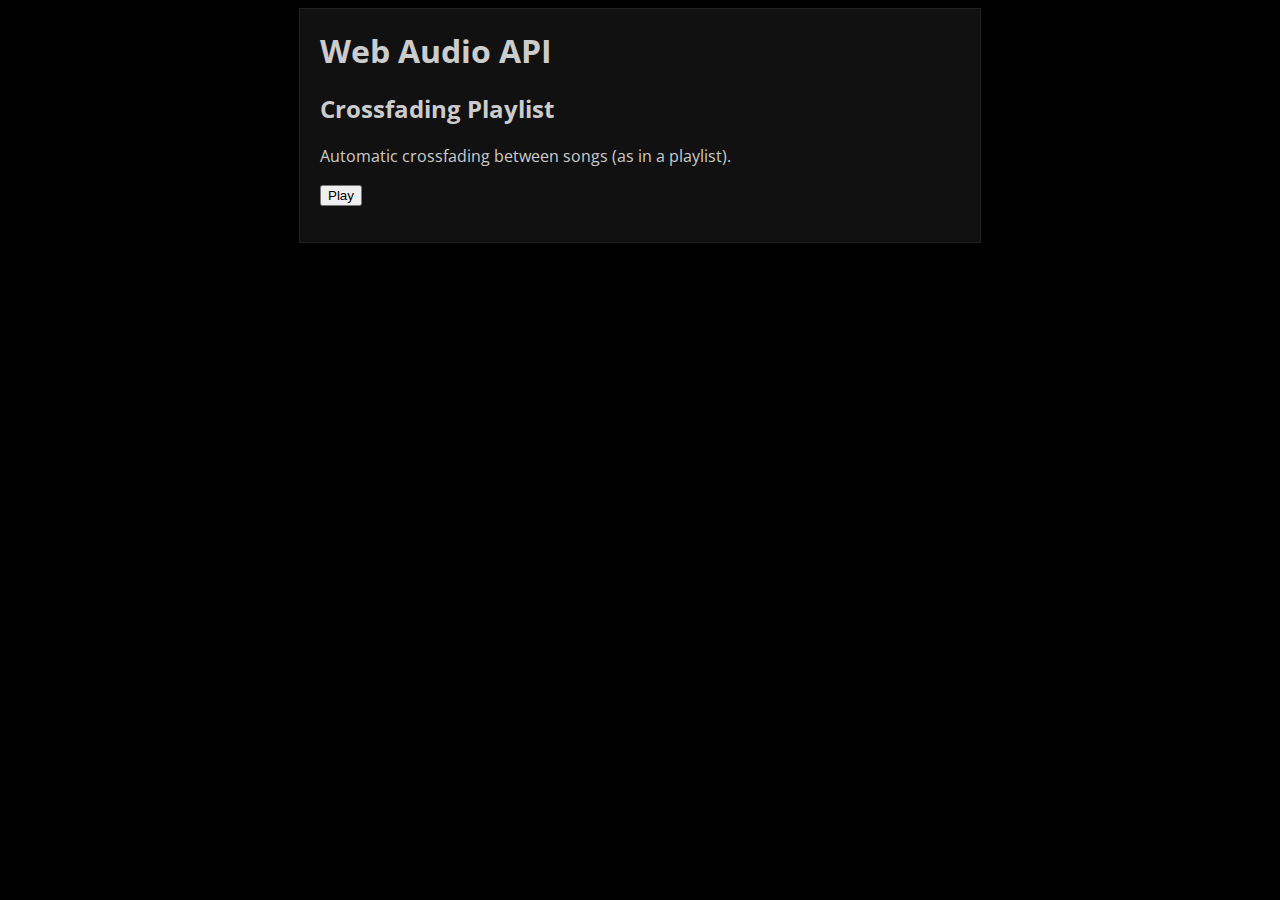
<file: Chapter-2/Crossfading/index.html>
<!doctype html>
<head>
  <link href='http://fonts.googleapis.com/css?family=Open+Sans:400,600' rel='stylesheet' type='text/css'>
  <title>Crossfading Playlist | Web Audio API</title>
  <link rel="stylesheet" href="./style.css" type="text/css" media="screen" /></head>
<body>
  <div id="container">
    <div id="nav"></div>
    <div id="header">
      <h1>Web Audio API</h1></div>
    <div id="wrapper">
      <div id="content">
        <div class="post">
          <h2>Crossfading Playlist</h2>
          <p>
            <p>Automatic crossfading between songs (as in a playlist).</p>
          </p>
          <p>
            <p>
              <input type="button" onclick="sample.play();" value="Play"></p>
            <script src="./shared.js"></script>
            <script src="./crossfade-playlist-sample.js"></script>
            <script>var sample = new CrossfadePlaylistSample();</script></p>
        </div>
      </div>
    </div>
</body>
</html>
</file>
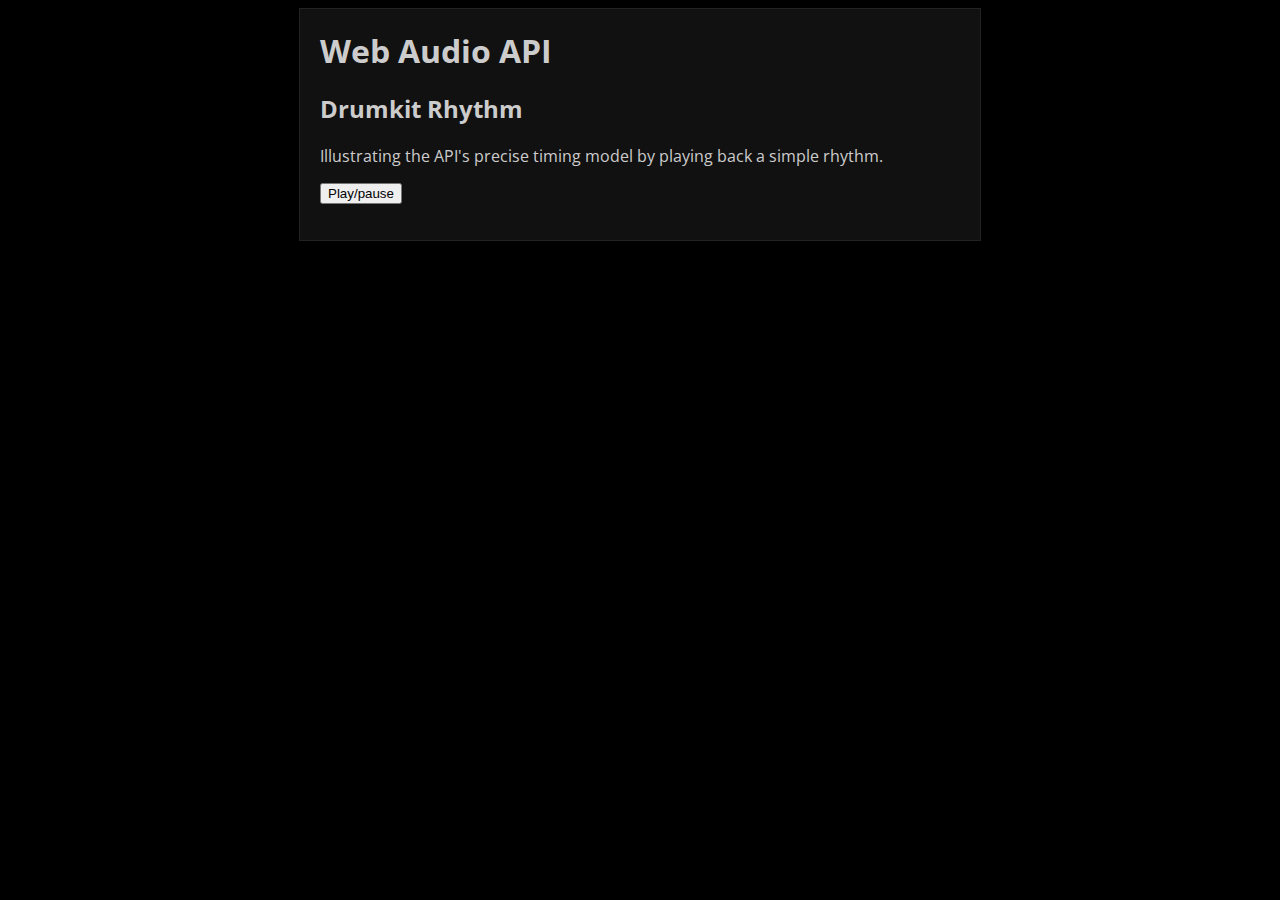
<file: Chapter-2/Rhythm/index.html>
<!doctype html>
<head>
  <link href='http://fonts.googleapis.com/css?family=Open+Sans:400,600' rel='stylesheet' type='text/css'>
  <title>Drumkit Rhythm | Web Audio API</title>
  <link rel="stylesheet" href="./style.css" type="text/css" media="screen" /></head>
<body>
  <div id="container">
    <div id="nav"></div>
    <div id="header">
      <h1>Web Audio API</h1></div>
    <div id="wrapper">
      <div id="content">
        <div class="post">
          <h2>Drumkit Rhythm</h2>
          <p>
            <p>Illustrating the API's precise timing model by playing back a simple rhythm.</p>
          </p>
          <p>
            <p>
              <button style="display: block">Play/pause</button></p>
            <script src="./shared.js"></script>
            <script src="./rhythm-sample.js"></script>
            <script>var sample = new RhythmSample();
              document.querySelector('button').addEventListener('click',
              function() {
                sample.play();
              });</script>
          </p>
        </div>
      </div>
    </div>
</body>
</html>
</file>
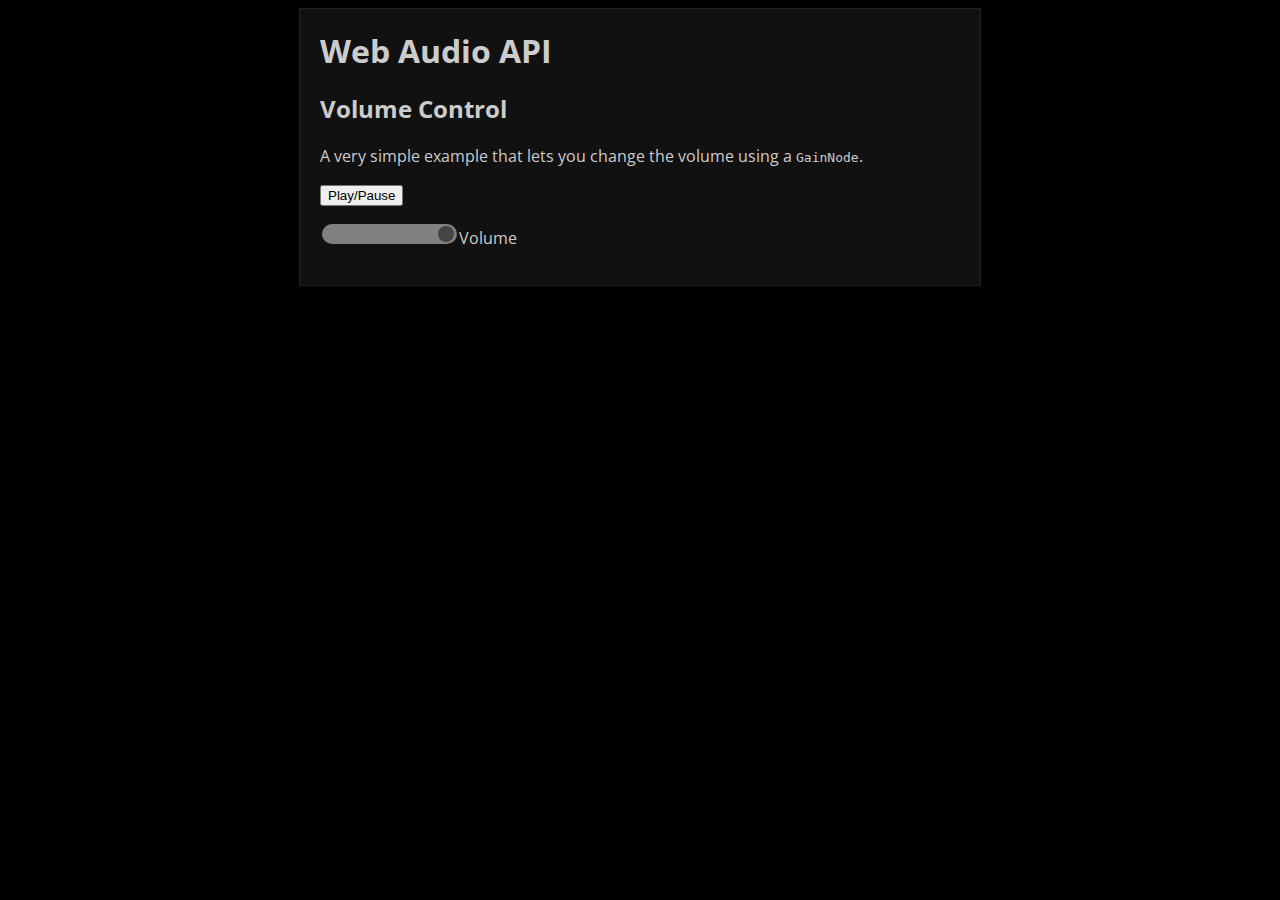
<file: Chapter-2/Volume/index.html>
<!doctype html>
<head>
  <link href='http://fonts.googleapis.com/css?family=Open+Sans:400,600' rel='stylesheet' type='text/css'>
  <title>Volume Control | Web Audio API</title>
  <link rel="stylesheet" href="./style.css" type="text/css" media="screen" /></head>
<body>
  <div id="container">
    <div id="nav"></div>
    <div id="header">
      <h1>Web Audio API</h1></div>
    <div id="wrapper">
      <div id="content">
        <div class="post">
          <h2>Volume Control</h2>
          <p>
            <p>A very simple example that lets you change the volume using a
              <code>GainNode</code>.</p></p>
          <p>
            <p>
              <input type="button" onclick="sample.toggle();" value="Play/Pause"></p>
            <p>
              <input type="range" min="0" max="100" value="100" onchange="sample.changeVolume(this);">Volume</p>
            <script src="./shared.js"></script>
            <script src="./volume-sample.js"></script>
            <script>var sample = new VolumeSample();</script></p>
        </div>
      </div>
    </div>
</body>
</html>
</file>
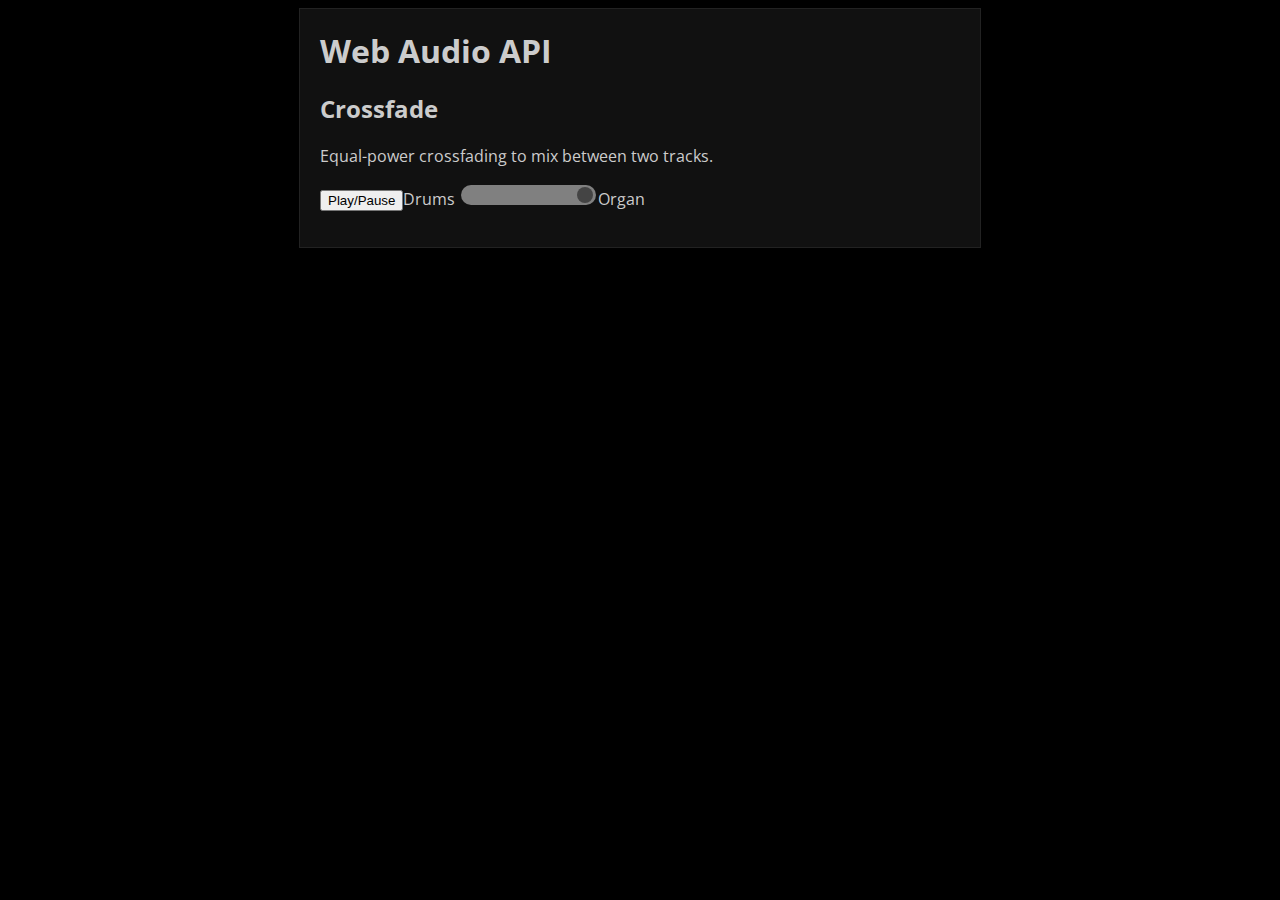
<file: Chapter-3/Crossfade-2/index.html>
<!doctype html>
<head>
  <link href='http://fonts.googleapis.com/css?family=Open+Sans:400,600' rel='stylesheet' type='text/css'>
  <title>Crossfade | Web Audio API</title>
  <link rel="stylesheet" href="./style.css" type="text/css" media="screen" /></head>
<body>
  <div id="container">
    <div id="nav"></div>
    <div id="header">
      <h1>Web Audio API</h1></div>
    <div id="wrapper">
      <div id="content">
        <div class="post">
          <h2>Crossfade</h2>
          <p>
            <p>Equal-power crossfading to mix between two tracks.</p>
          </p>
          <p>
            <p>
              <input type="button" onclick="sample.toggle();" value="Play/Pause">Drums
              <input type="range" min="0" max="100" value="100" onchange="sample.crossfade(this);">Organ</p>
            <script src="./shared.js"></script>
            <script src="./crossfade-sample.js"></script>
            <script>var sample = new CrossfadeSample();</script></p>
        </div>
      </div>
    </div>
</body>

</html>
</file>
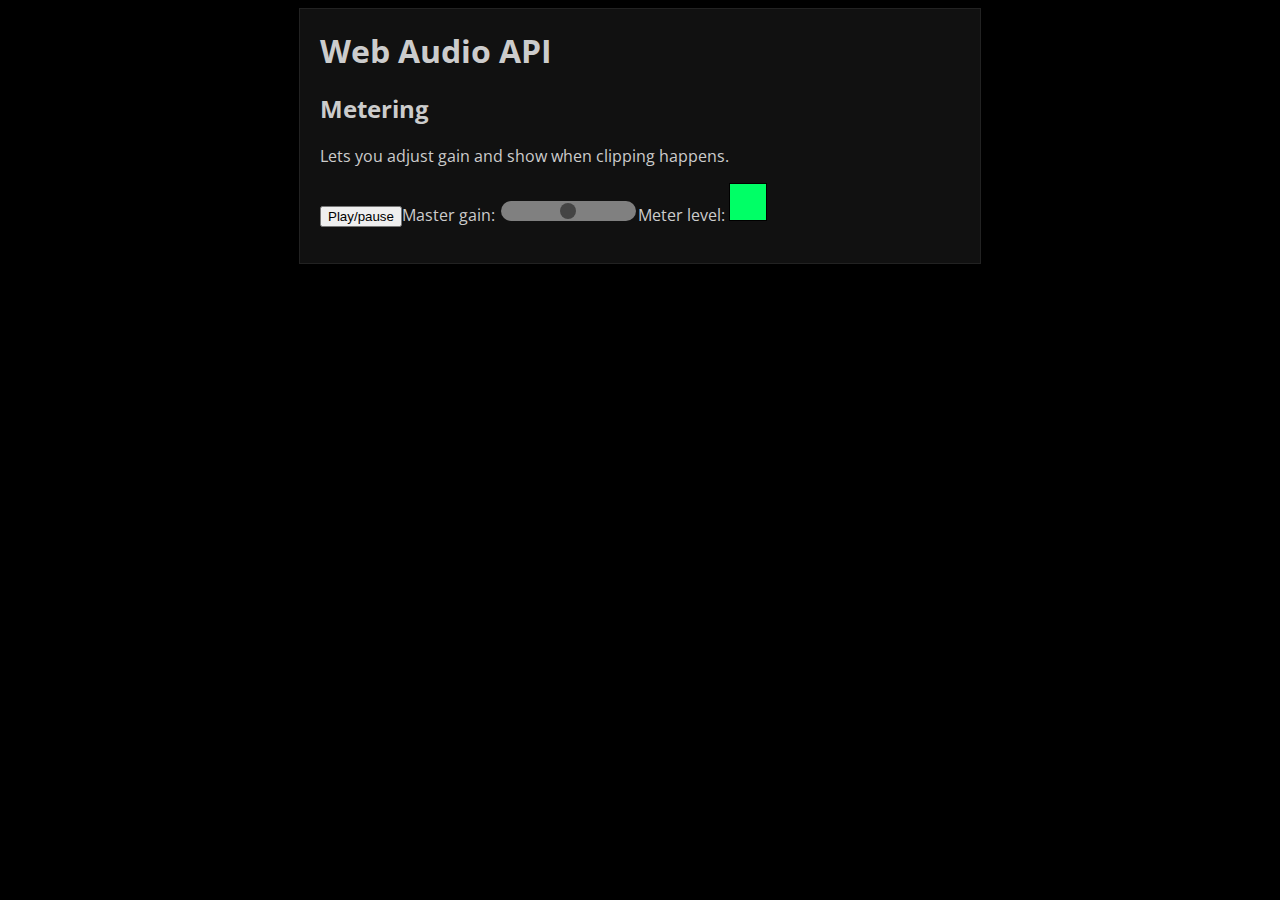
<file: Chapter-3/Metering/index.html>
<!doctype html>
<head>
  <link href='http://fonts.googleapis.com/css?family=Open+Sans:400,600' rel='stylesheet' type='text/css'>
  <title>Metering | Web Audio API</title>
  <link rel="stylesheet" href="./style.css" type="text/css" media="screen" /></head>
<body>
  <div id="container">
    <div id="nav"></div>
    <div id="header">
      <h1>Web Audio API</h1></div>
    <div id="wrapper">
      <div id="content">
        <div class="post">
          <h2>Metering</h2>
          <p>
            <p>Lets you adjust gain and show when clipping happens.</p>
          </p>
          <p>
            <p>
              <style>#meter {width: 36px; height: 36px; display: inline-block; border: 1px solid black;} .clip {background: #FF6600;} .noclip {background: #00FF66;}</style></p>
            <p>
              <button click="sample.playPause()">Play/pause</button>Master gain:
              <input type="range" min="0" step="0.1" max="10" onchange="sample.gainRangeChanged(this)">Meter level:
              <span id="meter"></span></p>
            <script src="./shared.js"></script>
            <script src="./metering-sample.js"></script>
            <script>sample = new MeteringSample(document.querySelector('#meter'));

              document.querySelector('button').addEventListener('click',
              function() {
                sample.playPause();
              });</script>
          </p>
        </div>
      </div>
    </div>
</body>

</html>
</file>
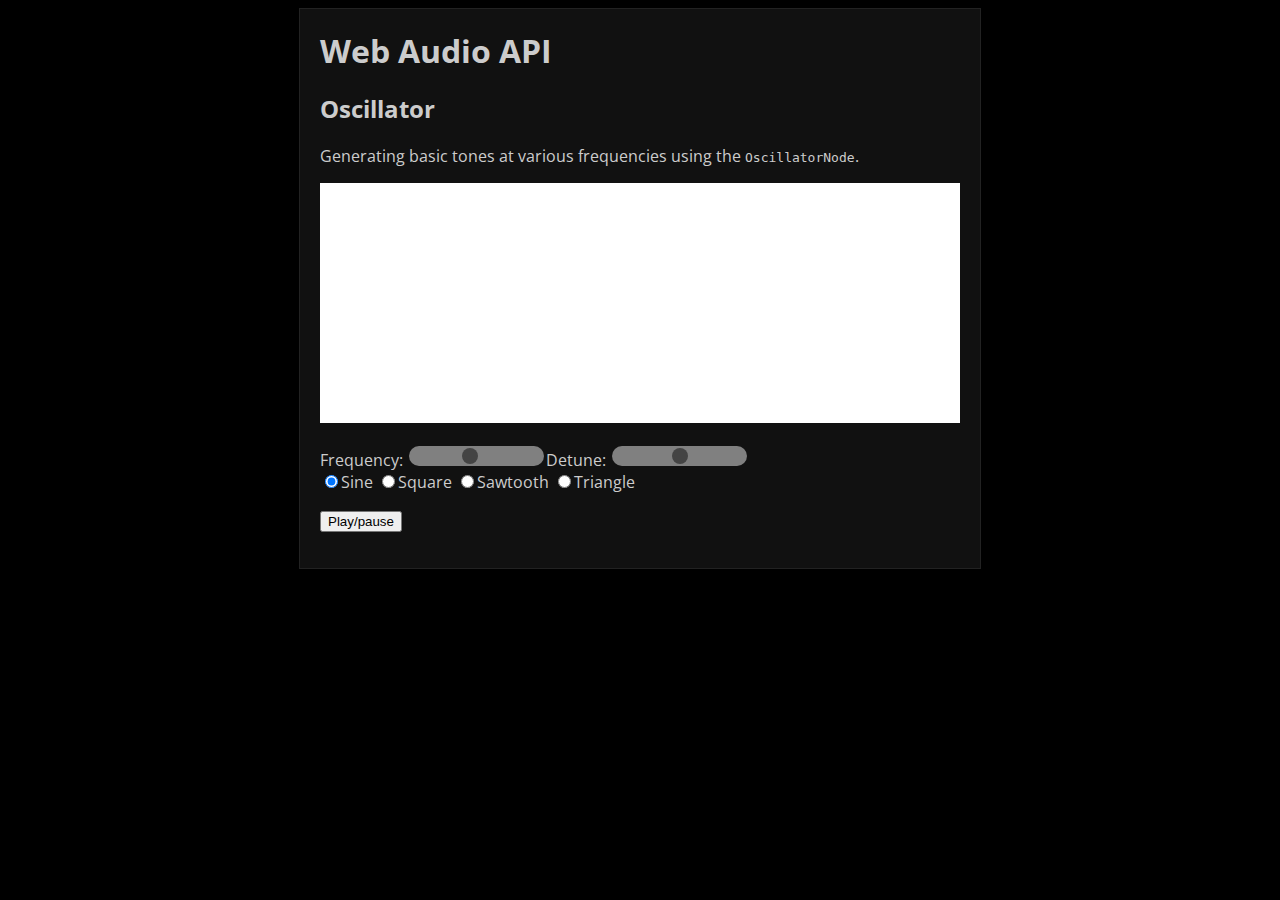
<file: Chapter-4/Oscillator/index.html>
<!doctype html>
<head>
  <link href='http://fonts.googleapis.com/css?family=Open+Sans:400,600' rel='stylesheet' type='text/css'>
  <title>Oscillator | Web Audio API</title>
  <link rel="stylesheet" href="./style.css" type="text/css" media="screen" /></head>
<body>
  <div id="container">
    <div id="nav"></div>
    <div id="header">
      <h1>Web Audio API</h1></div>
    <div id="wrapper">
      <div id="content">
        <div class="post">
          <h2>Oscillator</h2>
          <p>
            <p>Generating basic tones at various frequencies using the
              <code>OscillatorNode</code>.</p></p>
          <p>
            <!-- Change between different Oscillator types. Also have a dragger thing for frequency and detune, and visualize the result. -->
            <p>
              <canvas style="background: white;" width="640" height="240"></canvas>
            </p>
            <div>Frequency:
              <input id="frequency" type="range" min="0" max="1000" step="1" value="440" onchange="sample.changeFrequency(this.value);">Detune:
              <input id="detune" type="range" min="-100" max="100" step="5" value="0" onchange="sample.changeDetune(this.value);"></div>
            <div>
              <input type="radio" name="ir" value="0" class="effect" checked onclick="sample.changeType(0)">Sine</input>
              <input type="radio" name="ir" value="1" class="effect" onclick="sample.changeType(1)">Square</input>
              <input type="radio" name="ir" value="2" class="effect" onclick="sample.changeType(2)">Sawtooth</input>
              <input type="radio" name="ir" value="3" class="effect" onclick="sample.changeType(3)">Triangle</input></div>
            <p>
              <button onclick="sample.toggle()">Play/pause</button></p>
            <script src="./shared.js"></script>
            <script src="./oscillator-sample.js"></script>
            <script>var sample = new OscillatorSample();</script></p>
        </div>
      </div>
    </div>
</body>

</html>
</file>
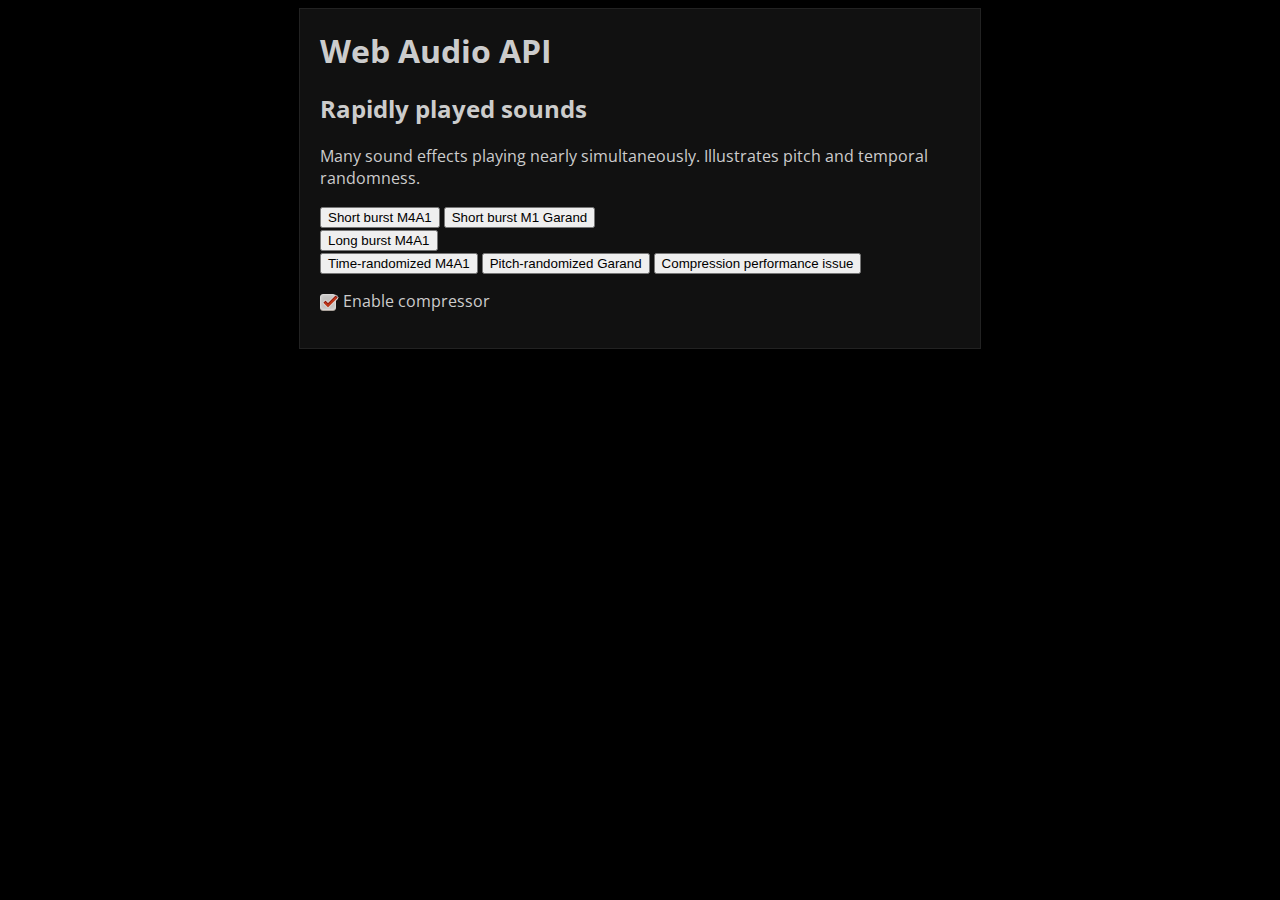
<file: Chapter-4/Rapidly/index.html>
<!doctype html>
<head>
  <link href='http://fonts.googleapis.com/css?family=Open+Sans:400,600' rel='stylesheet' type='text/css'>
  <title>Rapidly played sounds | Web Audio API</title>
  <link rel="stylesheet" href="./style.css" type="text/css" media="screen" /></head>
<body>
  <div id="container">
    <div id="nav"></div>
    <div id="header">
      <h1>Web Audio API</h1></div>
    <div id="wrapper">
      <div id="content">
        <div class="post">
          <h2>Rapidly played sounds</h2>
          <p>
            <p>Many sound effects playing nearly simultaneously. Illustrates pitch and temporal randomness.</p>
          </p>
          <p>
            <p>
              <button onclick="sample.shootRound(0, 3, 0.1);">Short burst M4A1</button>
              <button onclick="sample.shootRound(1, 3, 0.1);">Short burst M1 Garand</button>
              <br/>
              <button onclick="sample.shootRound(0, 10, 0.05);">Long burst M4A1</button>
              <br/>
              <button onclick="sample.shootRound(0, 10, 0.08, 0.03, 2);">Time-randomized M4A1</button>
              <button onclick="sample.shootRound(1, 10, 0.08, 0, 2);">Pitch-randomized Garand</button>
              <button onclick="sample.shootRound(1, 100, 0.002);">Compression performance issue</button></p>
            <p>
              <input type="checkbox" id="c1" checked="false" onchange="sample.toggleCompressor(this);">
              <label for="c1">
                <span></span>Enable compressor</label>
            </p>
            <script src="./shared.js"></script>
            <script src="./rapid-sounds-sample.js"></script>
            <script>sample = new RapidSoundsSample(context);</script></p>
        </div>
      </div>
    </div>
</body>

</html>
</file>
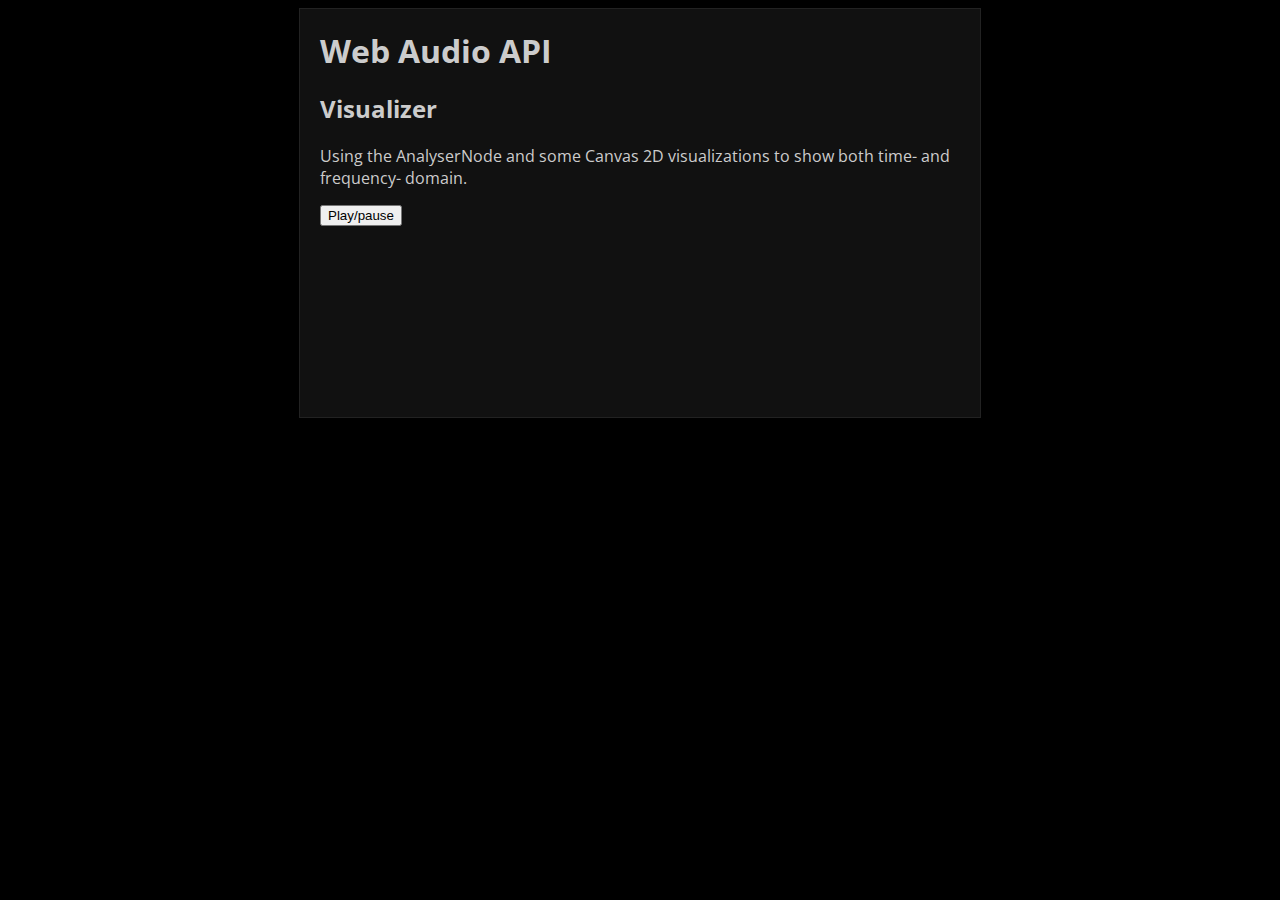
<file: Chapter-5/Visualizer/index.html>
<!DOCTYPE html>
<html>
 <head> 
  <link href="http://fonts.googleapis.com/css?family=Open+Sans:400,600" rel="stylesheet" type="text/css" /> 
  <title>Visualizer | Web Audio API</title> 
  <link rel="stylesheet" href="./style.css" type="text/css" media="screen" /> 
 </head> 
 <body> 
  <div id="container"> 
   <div id="nav"> 
   </div> 
   <div id="header"> 
    <h1>Web Audio API</h1> 
   </div> 
   <div id="wrapper"> 
    <div id="content"> 
     <div class="post"> 
      <h2>Visualizer</h2> 
      <p> </p>
      <p>Using the AnalyserNode and some Canvas 2D visualizations to show both time- and frequency- domain.</p> 
      <p></p> 
      <p> </p>
      <p><button style="display: block">Play/pause</button> 
       <canvas></canvas></p> 
      <script src="./shared.js"></script> 
      <script src="./visualizer-sample.js"></script> 
      <script>
      var sample = new VisualizerSample();
      document.querySelector('button').addEventListener('click', function() {
        sample.togglePlayback()
      });
      </script> 
      <p></p> 
     </div> 
    </div> 
   </div>   
  </div>
 </body>
</html>
</file>
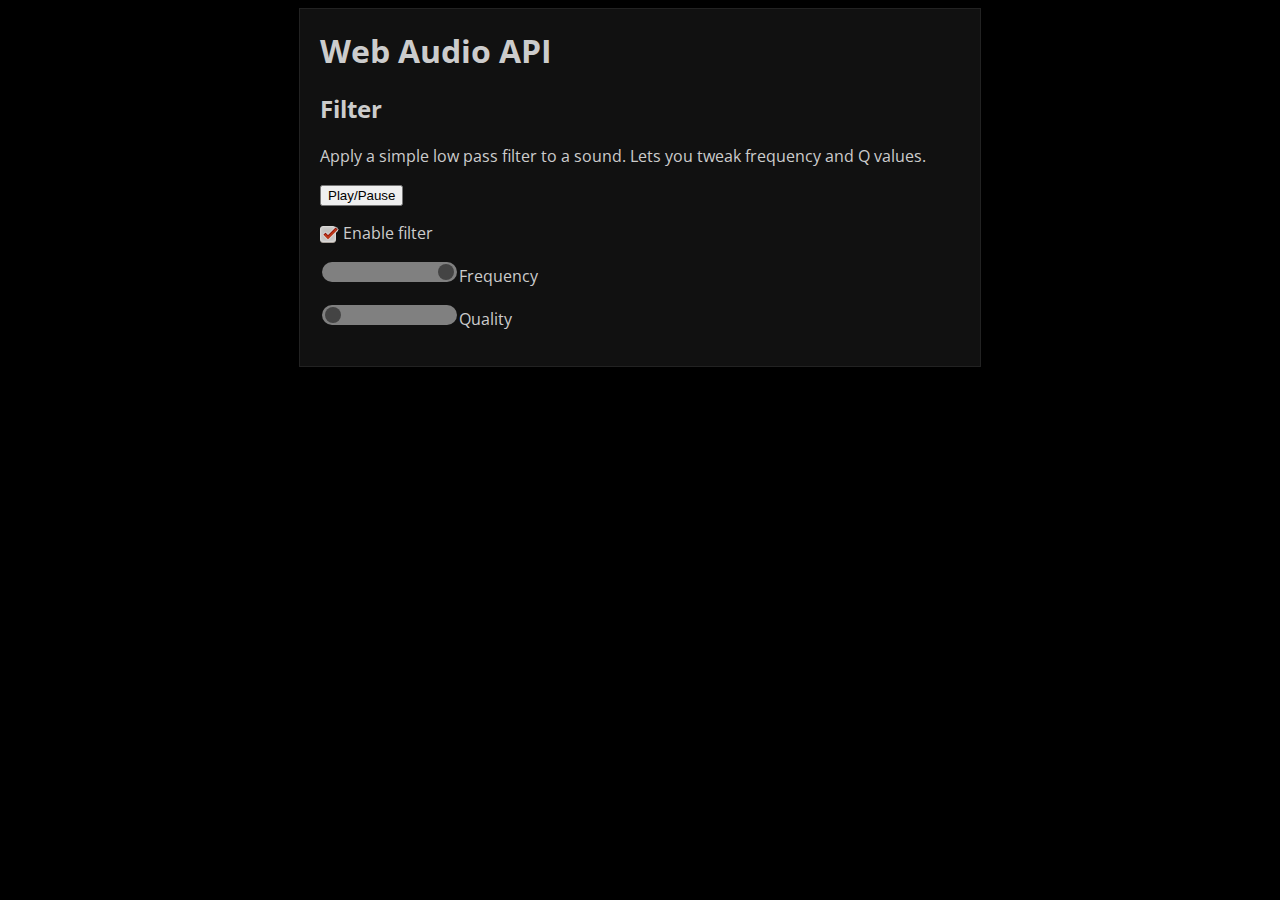
<file: Chapter-6/Filter/index.html>
<!doctype html>
<head>
  <link href='http://fonts.googleapis.com/css?family=Open+Sans:400,600' rel='stylesheet' type='text/css'>
  <title>Filter | Web Audio API</title>
  <link rel="stylesheet" href="./style.css" type="text/css" media="screen" /></head>
<body>
  <div id="container">
    <div id="nav"></div>
    <div id="header">
      <h1>Web Audio API</h1></div>
    <div id="wrapper">
      <div id="content">
        <div class="post">
          <h2>Filter</h2>
          <p>
            <p>Apply a simple low pass filter to a sound. Lets you tweak frequency and Q values.</p>
          </p>
          <p>
            <p>
              <input type="button" onclick="sample.toggle();" value="Play/Pause"></p>
            <p>
              <input type="checkbox" id="c1" checked="false" onchange="sample.toggleFilter(this);">
              <label for="c1">
                <span></span>Enable filter</label>
            </p>
            <p>
              <input type="range" min="0" max="1" step="0.01" value="1" onchange="sample.changeFrequency(this);">Frequency</p>
            <p>
              <input type="range" min="0" max="1" step="0.01" value="0" onchange="sample.changeQuality(this);">Quality</p>
            <script src="./shared.js"></script>
            <script src="./filter-sample.js"></script>
            <script>var sample = new FilterSample();</script></p>
        </div>
      </div>
    </div>
</body>

</html>
</file>
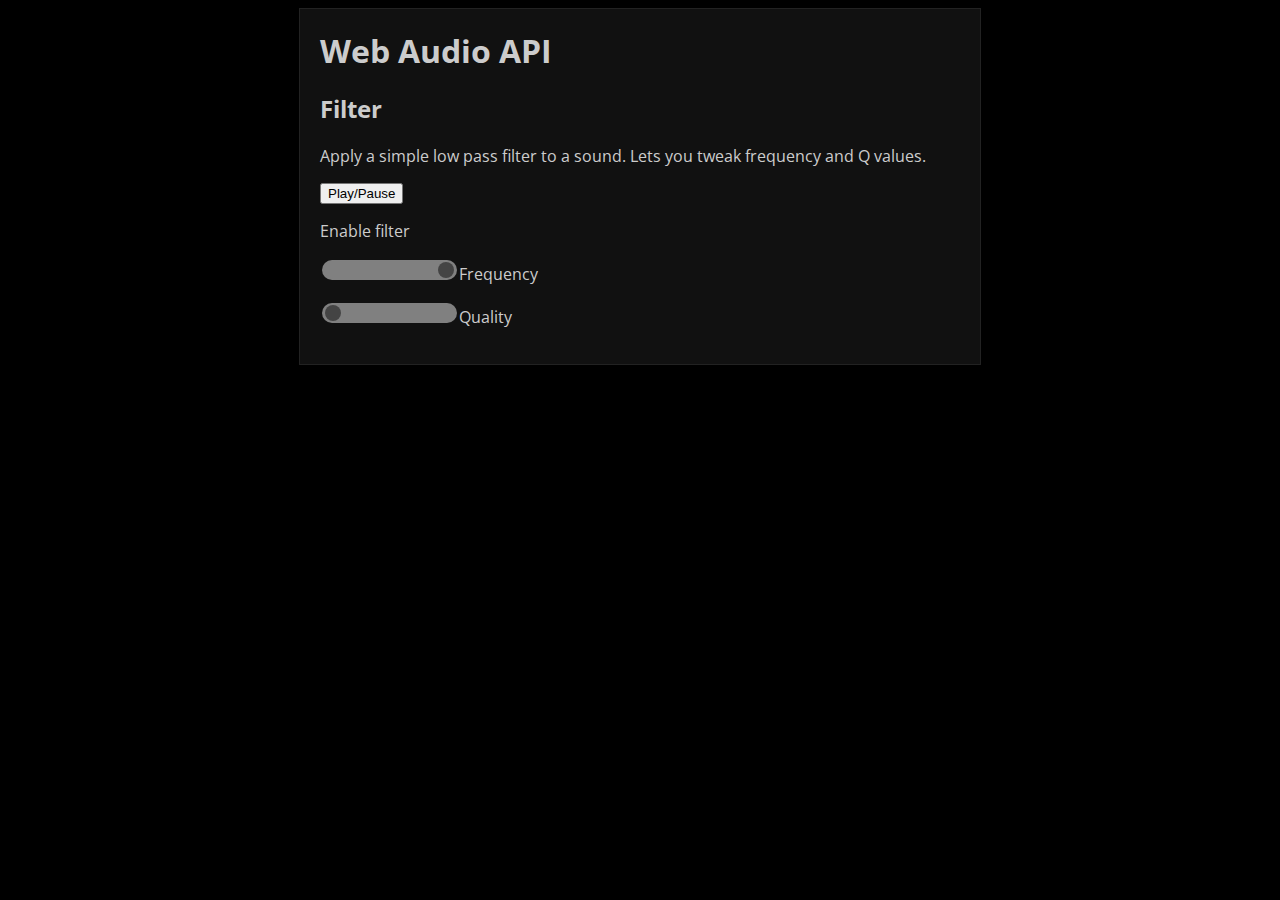
<file: Chapter-6/Frequency-Response/index.html>
<html>
  
  <head>
    <link href='http://fonts.googleapis.com/css?family=Open+Sans:400,600' rel='stylesheet' type='text/css'>
    <title>Filter | Web Audio API</title>
    <link rel="stylesheet" href="./style.css" type="text/css" media="screen"></head>
  
  <body>
    <div id="container">
      <div id="nav"></div>
      <div id="header">
        <h1>Web Audio API</h1></div>
      <div id="wrapper">
        <div id="content">
          <div class="post">
            <h2>Filter</h2>
            <p>Apply a simple low pass filter to a sound. Lets you tweak frequency and Q values.</p>
            <p>
              <input type="button" onclick="sample.toggle();" value="Play/Pause"></p>
            <p>
              <input type="checkbox" id="c1" checked="false" onchange="sample.toggleFilter(this);">
              <label for="c1">Enable filter</label></p>
            <p>
              <input type="range" min="0" max="1" step="0.01" value="1" onchange="sample.changeFrequency(this);">Frequency</p>
            <p>
              <input type="range" min="0" max="1" step="0.01" value="0" onchange="sample.changeQuality(this);">Quality</p>
            <script src="./shared.js" type="text/javascript"></script>
            <script src="./filter-sample.js" type="text/javascript"></script>
            <script type="text/javascript">var sample = new FilterSample();</script></div>
        </div>
      </div>
    </div>
  </body>

</html>
</file>
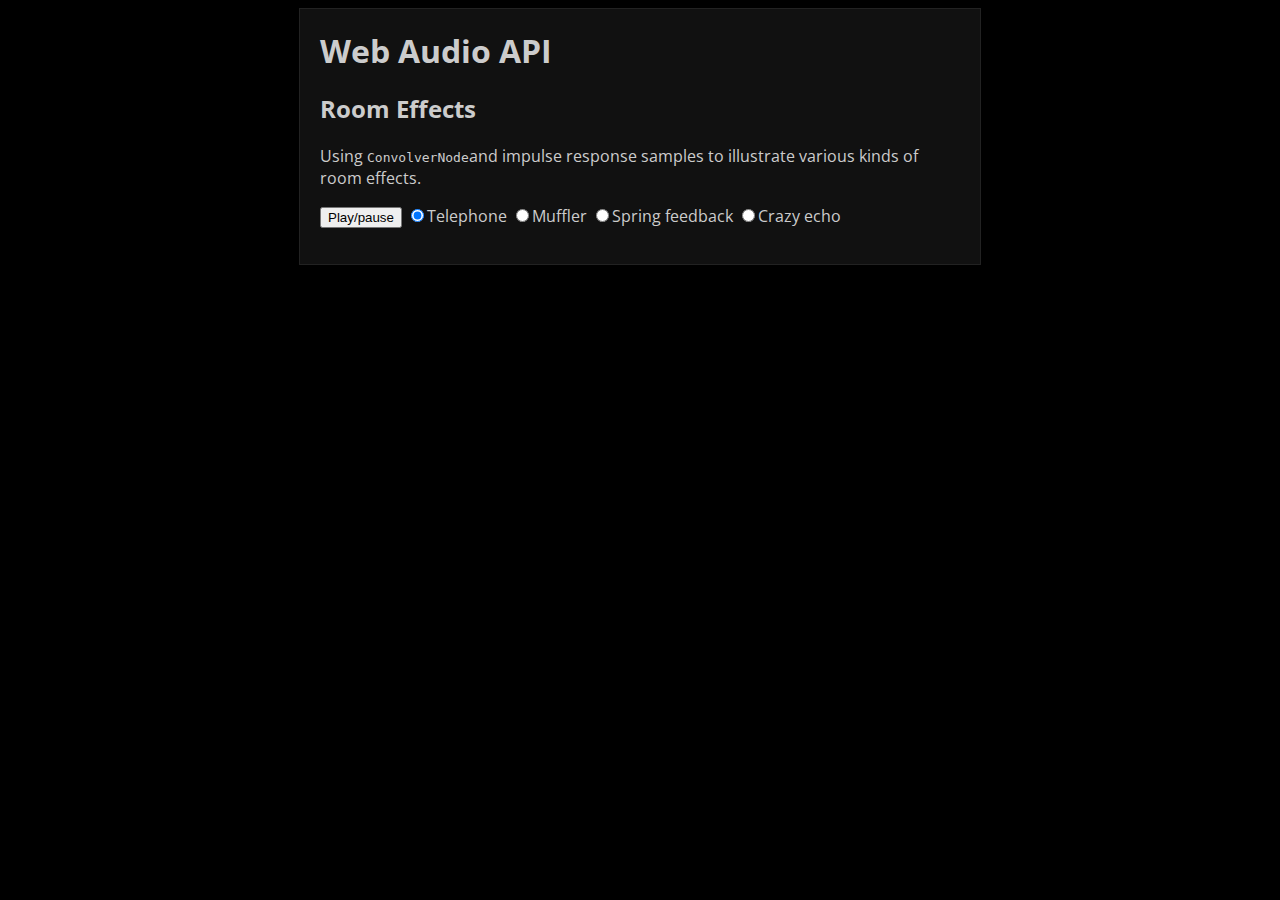
<file: Chapter-6/Room-Effects/index.html>
<!doctype html>
<head>
  <link href='http://fonts.googleapis.com/css?family=Open+Sans:400,600' rel='stylesheet' type='text/css'>
  <title>Room Effects | Web Audio API</title>
  <link rel="stylesheet" href="./style.css" type="text/css" media="screen" /></head>
<body>
  <div id="container">
    <div id="nav"></div>
    <div id="header">
      <h1>Web Audio API</h1></div>
    <div id="wrapper">
      <div id="content">
        <div class="post">
          <h2>Room Effects</h2>
          <p>
            <p>Using
              <code>ConvolverNode</code>and impulse response samples to illustrate various kinds of room effects.</p></p>
          <p>
            <p>
              <button onclick="sample.playPause();">Play/pause</button>
              <input type="radio" name="ir" value="0" class="effect" checked>Telephone</input>
              <input type="radio" name="ir" value="1" class="effect">Muffler</input>
              <input type="radio" name="ir" value="2" class="effect">Spring feedback</input>
              <input type="radio" name="ir" value="3" class="effect">Crazy echo</input></p>
            <script src="./shared.js"></script>
            <script src="./room-effects-sample.js"></script>
            <script>var sample = new RoomEffectsSample(document.querySelectorAll('input.effect'));</script></p>
        </div>
      </div>
    </div>
</body>

</html>
</file>
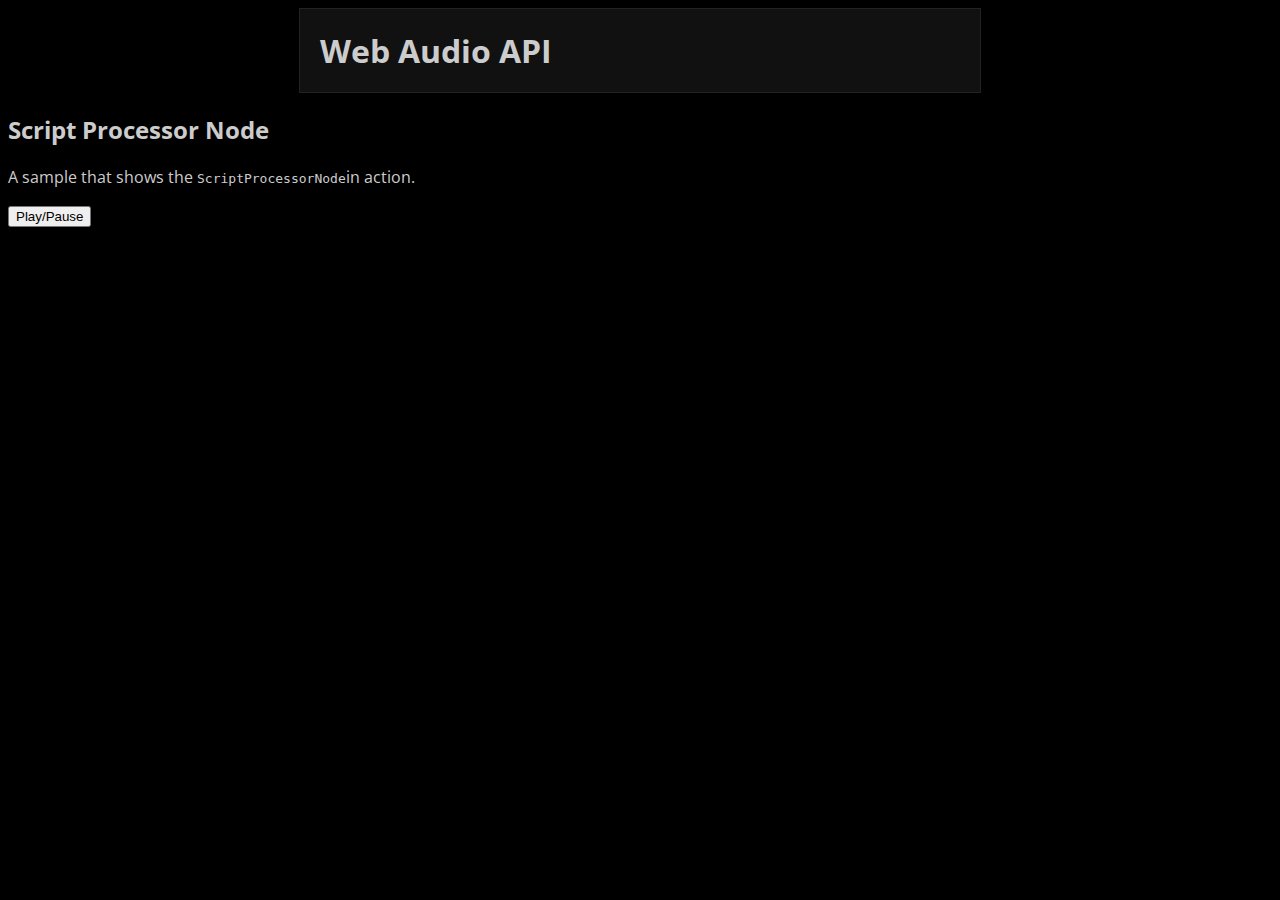
<file: Chapter-6/Script-Processor-Node/index.html>
<!doctype html>
<head>
  <link href='http://fonts.googleapis.com/css?family=Open+Sans:400,600' rel='stylesheet' type='text/css'>
  <title>Script Processor Node | Web Audio API</title>
  <link rel="stylesheet" href="./style.css" type="text/css" media="screen" /></head>
<body>
    <div id="nav"></div>
    <div id="header">
  <div id="container">
      <h1>Web Audio API</h1></div>
    <div id="wrapper">
      <div id="content">
        <div class="post">
          <h2>Script Processor Node</h2>
          <p>
            <p>A sample that shows the
              <code>ScriptProcessorNode</code>in action.</p></p>
          <p>
            <p>
              <button onclick="sample.toggle()">Play/Pause</button></p>
            <script src="./shared.js"></script>
            <script src="./script-processor-sample.js"></script>
            <script>var sample = new ScriptSample();</script></p>
        </div>
      </div>
    </div>
</body>

</html>
</file>
<file: Chapter-2/Crossfading/style.css>
body {
  background: black;
  font-family: 'Open Sans', sans-serif;
  color: #ccc;
}

#container {
  margin: 0 auto;
  width: 640px;
  background: #111;
  padding: 20px;
  border: 1px #222 solid;
}

#header h1 { margin: 0; }
#nav ul { margin: 0; }
#nav li {
  font-weight: bold;
  float: right;
  list-style: none;
  margin-left: 10px;
}

#header a, #nav a { color: rgb(28, 161, 202); text-decoration: none; }
#header a:hover, #nav a:hover { color: rgb(157, 204, 255); text-decoration: underline; }

article a { color: #FEFEF2; text-decoration: none; }
article a:hover { color: white; text-decoration: underline; }

a { color: #FEF0C9; text-decoration: none; }
a:hover { color: #FEF6E4; text-decoration: underline; }

article {
  font-weight: bold;
  margin: 20px;
  padding: 20px;
  text-align: center;
  cursor: pointer;
  color: black;
}

#content article:nth-child(6n+1) { background: #FA6B67; }
#content article:nth-child(6n+2) { background: #70CA5D; }
#content article:nth-child(6n+3) { background: #3CC9E4; }
#content article:nth-child(6n+4) { background: #EC945E; }
#content article:nth-child(6n+5) { background: #7189DE; }
#content article:nth-child(6n+6) { background: #E798DC; }


.sample .name {
  font-size: 22px;
  padding-bottom: 5px;
  color: #fee;
}

.sample .info {
  color: #B0F0F8;
}

input[type='range'] {
  -webkit-appearance: none;
  background-color: gray;
  height: 20px;
  border-radius: 15px;
  padding: 0 3px;
}

input[type='range']::-webkit-slider-thumb {
  vertical-align: middle;
  -webkit-appearance: none;
  background-color: #444;
  width: 16px;
  height: 16px;
  border-radius: 16px;
}

input[type="checkbox"] {
  display:none;
}
input[type="checkbox"] + label span {
  display:inline-block;
  width:19px;
  height:19px;
  margin:-1px 4px 0 0;
  vertical-align:middle;
  background:url(images/check_radio_sheet.png) left top no-repeat;
  cursor:pointer;
}
input[type="checkbox"]:checked + label span {
  background:url(images/check_radio_sheet.png) -19px top no-repeat;
}
</file>
<file: Chapter-2/Rhythm/style.css>
body {
  background: black;
  font-family: 'Open Sans', sans-serif;
  color: #ccc;
}

#container {
  margin: 0 auto;
  width: 640px;
  background: #111;
  padding: 20px;
  border: 1px #222 solid;
}

#header h1 { margin: 0; }
#nav ul { margin: 0; }
#nav li {
  font-weight: bold;
  float: right;
  list-style: none;
  margin-left: 10px;
}

#header a, #nav a { color: rgb(28, 161, 202); text-decoration: none; }
#header a:hover, #nav a:hover { color: rgb(157, 204, 255); text-decoration: underline; }

article a { color: #FEFEF2; text-decoration: none; }
article a:hover { color: white; text-decoration: underline; }

a { color: #FEF0C9; text-decoration: none; }
a:hover { color: #FEF6E4; text-decoration: underline; }

article {
  font-weight: bold;
  margin: 20px;
  padding: 20px;
  text-align: center;
  cursor: pointer;
  color: black;
}

#content article:nth-child(6n+1) { background: #FA6B67; }
#content article:nth-child(6n+2) { background: #70CA5D; }
#content article:nth-child(6n+3) { background: #3CC9E4; }
#content article:nth-child(6n+4) { background: #EC945E; }
#content article:nth-child(6n+5) { background: #7189DE; }
#content article:nth-child(6n+6) { background: #E798DC; }


.sample .name {
  font-size: 22px;
  padding-bottom: 5px;
  color: #fee;
}

.sample .info {
  color: #B0F0F8;
}

input[type='range'] {
  -webkit-appearance: none;
  background-color: gray;
  height: 20px;
  border-radius: 15px;
  padding: 0 3px;
}

input[type='range']::-webkit-slider-thumb {
  vertical-align: middle;
  -webkit-appearance: none;
  background-color: #444;
  width: 16px;
  height: 16px;
  border-radius: 16px;
}

input[type="checkbox"] {
  display:none;
}
input[type="checkbox"] + label span {
  display:inline-block;
  width:19px;
  height:19px;
  margin:-1px 4px 0 0;
  vertical-align:middle;
  background:url(images/check_radio_sheet.png) left top no-repeat;
  cursor:pointer;
}
input[type="checkbox"]:checked + label span {
  background:url(images/check_radio_sheet.png) -19px top no-repeat;
}
</file>
<file: Chapter-2/Volume/style.css>
body {
  background: black;
  font-family: 'Open Sans', sans-serif;
  color: #ccc;
}

#container {
  margin: 0 auto;
  width: 640px;
  background: #111;
  padding: 20px;
  border: 1px #222 solid;
}

#header h1 { margin: 0; }
#nav ul { margin: 0; }
#nav li {
  font-weight: bold;
  float: right;
  list-style: none;
  margin-left: 10px;
}

#header a, #nav a { color: rgb(28, 161, 202); text-decoration: none; }
#header a:hover, #nav a:hover { color: rgb(157, 204, 255); text-decoration: underline; }

article a { color: #FEFEF2; text-decoration: none; }
article a:hover { color: white; text-decoration: underline; }

a { color: #FEF0C9; text-decoration: none; }
a:hover { color: #FEF6E4; text-decoration: underline; }

article {
  font-weight: bold;
  margin: 20px;
  padding: 20px;
  text-align: center;
  cursor: pointer;
  color: black;
}

#content article:nth-child(6n+1) { background: #FA6B67; }
#content article:nth-child(6n+2) { background: #70CA5D; }
#content article:nth-child(6n+3) { background: #3CC9E4; }
#content article:nth-child(6n+4) { background: #EC945E; }
#content article:nth-child(6n+5) { background: #7189DE; }
#content article:nth-child(6n+6) { background: #E798DC; }


.sample .name {
  font-size: 22px;
  padding-bottom: 5px;
  color: #fee;
}

.sample .info {
  color: #B0F0F8;
}

input[type='range'] {
  -webkit-appearance: none;
  background-color: gray;
  height: 20px;
  border-radius: 15px;
  padding: 0 3px;
}

input[type='range']::-webkit-slider-thumb {
  vertical-align: middle;
  -webkit-appearance: none;
  background-color: #444;
  width: 16px;
  height: 16px;
  border-radius: 16px;
}

input[type="checkbox"] {
  display:none;
}
input[type="checkbox"] + label span {
  display:inline-block;
  width:19px;
  height:19px;
  margin:-1px 4px 0 0;
  vertical-align:middle;
  background:url(images/check_radio_sheet.png) left top no-repeat;
  cursor:pointer;
}
input[type="checkbox"]:checked + label span {
  background:url(images/check_radio_sheet.png) -19px top no-repeat;
}
</file>
<file: Chapter-3/Crossfade-2/style.css>
body {
  background: black;
  font-family: 'Open Sans', sans-serif;
  color: #ccc;
}

#container {
  margin: 0 auto;
  width: 640px;
  background: #111;
  padding: 20px;
  border: 1px #222 solid;
}

#header h1 { margin: 0; }
#nav ul { margin: 0; }
#nav li {
  font-weight: bold;
  float: right;
  list-style: none;
  margin-left: 10px;
}

#header a, #nav a { color: rgb(28, 161, 202); text-decoration: none; }
#header a:hover, #nav a:hover { color: rgb(157, 204, 255); text-decoration: underline; }

article a { color: #FEFEF2; text-decoration: none; }
article a:hover { color: white; text-decoration: underline; }

a { color: #FEF0C9; text-decoration: none; }
a:hover { color: #FEF6E4; text-decoration: underline; }

article {
  font-weight: bold;
  margin: 20px;
  padding: 20px;
  text-align: center;
  cursor: pointer;
  color: black;
}

#content article:nth-child(6n+1) { background: #FA6B67; }
#content article:nth-child(6n+2) { background: #70CA5D; }
#content article:nth-child(6n+3) { background: #3CC9E4; }
#content article:nth-child(6n+4) { background: #EC945E; }
#content article:nth-child(6n+5) { background: #7189DE; }
#content article:nth-child(6n+6) { background: #E798DC; }


.sample .name {
  font-size: 22px;
  padding-bottom: 5px;
  color: #fee;
}

.sample .info {
  color: #B0F0F8;
}

input[type='range'] {
  -webkit-appearance: none;
  background-color: gray;
  height: 20px;
  border-radius: 15px;
  padding: 0 3px;
}

input[type='range']::-webkit-slider-thumb {
  vertical-align: middle;
  -webkit-appearance: none;
  background-color: #444;
  width: 16px;
  height: 16px;
  border-radius: 16px;
}

input[type="checkbox"] {
  display:none;
}
input[type="checkbox"] + label span {
  display:inline-block;
  width:19px;
  height:19px;
  margin:-1px 4px 0 0;
  vertical-align:middle;
  background:url(images/check_radio_sheet.png) left top no-repeat;
  cursor:pointer;
}
input[type="checkbox"]:checked + label span {
  background:url(images/check_radio_sheet.png) -19px top no-repeat;
}
</file>
<file: Chapter-3/Metering/style.css>
body {
  background: black;
  font-family: 'Open Sans', sans-serif;
  color: #ccc;
}

#container {
  margin: 0 auto;
  width: 640px;
  background: #111;
  padding: 20px;
  border: 1px #222 solid;
}

#header h1 { margin: 0; }
#nav ul { margin: 0; }
#nav li {
  font-weight: bold;
  float: right;
  list-style: none;
  margin-left: 10px;
}

#header a, #nav a { color: rgb(28, 161, 202); text-decoration: none; }
#header a:hover, #nav a:hover { color: rgb(157, 204, 255); text-decoration: underline; }

article a { color: #FEFEF2; text-decoration: none; }
article a:hover { color: white; text-decoration: underline; }

a { color: #FEF0C9; text-decoration: none; }
a:hover { color: #FEF6E4; text-decoration: underline; }

article {
  font-weight: bold;
  margin: 20px;
  padding: 20px;
  text-align: center;
  cursor: pointer;
  color: black;
}

#content article:nth-child(6n+1) { background: #FA6B67; }
#content article:nth-child(6n+2) { background: #70CA5D; }
#content article:nth-child(6n+3) { background: #3CC9E4; }
#content article:nth-child(6n+4) { background: #EC945E; }
#content article:nth-child(6n+5) { background: #7189DE; }
#content article:nth-child(6n+6) { background: #E798DC; }


.sample .name {
  font-size: 22px;
  padding-bottom: 5px;
  color: #fee;
}

.sample .info {
  color: #B0F0F8;
}

input[type='range'] {
  -webkit-appearance: none;
  background-color: gray;
  height: 20px;
  border-radius: 15px;
  padding: 0 3px;
}

input[type='range']::-webkit-slider-thumb {
  vertical-align: middle;
  -webkit-appearance: none;
  background-color: #444;
  width: 16px;
  height: 16px;
  border-radius: 16px;
}

input[type="checkbox"] {
  display:none;
}
input[type="checkbox"] + label span {
  display:inline-block;
  width:19px;
  height:19px;
  margin:-1px 4px 0 0;
  vertical-align:middle;
  background:url(images/check_radio_sheet.png) left top no-repeat;
  cursor:pointer;
}
input[type="checkbox"]:checked + label span {
  background:url(images/check_radio_sheet.png) -19px top no-repeat;
}
</file>
<file: Chapter-4/Oscillator/style.css>
body {
  background: black;
  font-family: 'Open Sans', sans-serif;
  color: #ccc;
}

#container {
  margin: 0 auto;
  width: 640px;
  background: #111;
  padding: 20px;
  border: 1px #222 solid;
}

#header h1 { margin: 0; }
#nav ul { margin: 0; }
#nav li {
  font-weight: bold;
  float: right;
  list-style: none;
  margin-left: 10px;
}

#header a, #nav a { color: rgb(28, 161, 202); text-decoration: none; }
#header a:hover, #nav a:hover { color: rgb(157, 204, 255); text-decoration: underline; }

article a { color: #FEFEF2; text-decoration: none; }
article a:hover { color: white; text-decoration: underline; }

a { color: #FEF0C9; text-decoration: none; }
a:hover { color: #FEF6E4; text-decoration: underline; }

article {
  font-weight: bold;
  margin: 20px;
  padding: 20px;
  text-align: center;
  cursor: pointer;
  color: black;
}

#content article:nth-child(6n+1) { background: #FA6B67; }
#content article:nth-child(6n+2) { background: #70CA5D; }
#content article:nth-child(6n+3) { background: #3CC9E4; }
#content article:nth-child(6n+4) { background: #EC945E; }
#content article:nth-child(6n+5) { background: #7189DE; }
#content article:nth-child(6n+6) { background: #E798DC; }


.sample .name {
  font-size: 22px;
  padding-bottom: 5px;
  color: #fee;
}

.sample .info {
  color: #B0F0F8;
}

input[type='range'] {
  -webkit-appearance: none;
  background-color: gray;
  height: 20px;
  border-radius: 15px;
  padding: 0 3px;
}

input[type='range']::-webkit-slider-thumb {
  vertical-align: middle;
  -webkit-appearance: none;
  background-color: #444;
  width: 16px;
  height: 16px;
  border-radius: 16px;
}

input[type="checkbox"] {
  display:none;
}
input[type="checkbox"] + label span {
  display:inline-block;
  width:19px;
  height:19px;
  margin:-1px 4px 0 0;
  vertical-align:middle;
  background:url(images/check_radio_sheet.png) left top no-repeat;
  cursor:pointer;
}
input[type="checkbox"]:checked + label span {
  background:url(images/check_radio_sheet.png) -19px top no-repeat;
}
</file>
<file: Chapter-4/Rapidly/style.css>
body {
  background: black;
  font-family: 'Open Sans', sans-serif;
  color: #ccc;
}

#container {
  margin: 0 auto;
  width: 640px;
  background: #111;
  padding: 20px;
  border: 1px #222 solid;
}

#header h1 { margin: 0; }
#nav ul { margin: 0; }
#nav li {
  font-weight: bold;
  float: right;
  list-style: none;
  margin-left: 10px;
}

#header a, #nav a { color: rgb(28, 161, 202); text-decoration: none; }
#header a:hover, #nav a:hover { color: rgb(157, 204, 255); text-decoration: underline; }

article a { color: #FEFEF2; text-decoration: none; }
article a:hover { color: white; text-decoration: underline; }

a { color: #FEF0C9; text-decoration: none; }
a:hover { color: #FEF6E4; text-decoration: underline; }

article {
  font-weight: bold;
  margin: 20px;
  padding: 20px;
  text-align: center;
  cursor: pointer;
  color: black;
}

#content article:nth-child(6n+1) { background: #FA6B67; }
#content article:nth-child(6n+2) { background: #70CA5D; }
#content article:nth-child(6n+3) { background: #3CC9E4; }
#content article:nth-child(6n+4) { background: #EC945E; }
#content article:nth-child(6n+5) { background: #7189DE; }
#content article:nth-child(6n+6) { background: #E798DC; }


.sample .name {
  font-size: 22px;
  padding-bottom: 5px;
  color: #fee;
}

.sample .info {
  color: #B0F0F8;
}

input[type='range'] {
  -webkit-appearance: none;
  background-color: gray;
  height: 20px;
  border-radius: 15px;
  padding: 0 3px;
}

input[type='range']::-webkit-slider-thumb {
  vertical-align: middle;
  -webkit-appearance: none;
  background-color: #444;
  width: 16px;
  height: 16px;
  border-radius: 16px;
}

input[type="checkbox"] {
  display:none;
}
input[type="checkbox"] + label span {
  display:inline-block;
  width:19px;
  height:19px;
  margin:-1px 4px 0 0;
  vertical-align:middle;
  background:url(images/check_radio_sheet.png) left top no-repeat;
  cursor:pointer;
}
input[type="checkbox"]:checked + label span {
  background:url(images/check_radio_sheet.png) -19px top no-repeat;
}
</file>
<file: Chapter-5/Visualizer/style.css>
body {
  background: black;
  font-family: 'Open Sans', sans-serif;
  color: #ccc;
}

#container {
  margin: 0 auto;
  width: 640px;
  background: #111;
  padding: 20px;
  border: 1px #222 solid;
}

#header h1 { margin: 0; }
#nav ul { margin: 0; }
#nav li {
  font-weight: bold;
  float: right;
  list-style: none;
  margin-left: 10px;
}

#header a, #nav a { color: rgb(28, 161, 202); text-decoration: none; }
#header a:hover, #nav a:hover { color: rgb(157, 204, 255); text-decoration: underline; }

article a { color: #FEFEF2; text-decoration: none; }
article a:hover { color: white; text-decoration: underline; }

a { color: #FEF0C9; text-decoration: none; }
a:hover { color: #FEF6E4; text-decoration: underline; }

article {
  font-weight: bold;
  margin: 20px;
  padding: 20px;
  text-align: center;
  cursor: pointer;
  color: black;
}

#content article:nth-child(6n+1) { background: #FA6B67; }
#content article:nth-child(6n+2) { background: #70CA5D; }
#content article:nth-child(6n+3) { background: #3CC9E4; }
#content article:nth-child(6n+4) { background: #EC945E; }
#content article:nth-child(6n+5) { background: #7189DE; }
#content article:nth-child(6n+6) { background: #E798DC; }


.sample .name {
  font-size: 22px;
  padding-bottom: 5px;
  color: #fee;
}

.sample .info {
  color: #B0F0F8;
}

input[type='range'] {
  -webkit-appearance: none;
  background-color: gray;
  height: 20px;
  border-radius: 15px;
  padding: 0 3px;
}

input[type='range']::-webkit-slider-thumb {
  vertical-align: middle;
  -webkit-appearance: none;
  background-color: #444;
  width: 16px;
  height: 16px;
  border-radius: 16px;
}

input[type="checkbox"] {
  display:none;
}
input[type="checkbox"] + label span {
  display:inline-block;
  width:19px;
  height:19px;
  margin:-1px 4px 0 0;
  vertical-align:middle;
  background:url(images/check_radio_sheet.png) left top no-repeat;
  cursor:pointer;
}
input[type="checkbox"]:checked + label span {
  background:url(images/check_radio_sheet.png) -19px top no-repeat;
}
</file>
<file: Chapter-6/Filter/style.css>
body {
  background: black;
  font-family: 'Open Sans', sans-serif;
  color: #ccc;
}

#container {
  margin: 0 auto;
  width: 640px;
  background: #111;
  padding: 20px;
  border: 1px #222 solid;
}

#header h1 { margin: 0; }
#nav ul { margin: 0; }
#nav li {
  font-weight: bold;
  float: right;
  list-style: none;
  margin-left: 10px;
}

#header a, #nav a { color: rgb(28, 161, 202); text-decoration: none; }
#header a:hover, #nav a:hover { color: rgb(157, 204, 255); text-decoration: underline; }

article a { color: #FEFEF2; text-decoration: none; }
article a:hover { color: white; text-decoration: underline; }

a { color: #FEF0C9; text-decoration: none; }
a:hover { color: #FEF6E4; text-decoration: underline; }

article {
  font-weight: bold;
  margin: 20px;
  padding: 20px;
  text-align: center;
  cursor: pointer;
  color: black;
}

#content article:nth-child(6n+1) { background: #FA6B67; }
#content article:nth-child(6n+2) { background: #70CA5D; }
#content article:nth-child(6n+3) { background: #3CC9E4; }
#content article:nth-child(6n+4) { background: #EC945E; }
#content article:nth-child(6n+5) { background: #7189DE; }
#content article:nth-child(6n+6) { background: #E798DC; }


.sample .name {
  font-size: 22px;
  padding-bottom: 5px;
  color: #fee;
}

.sample .info {
  color: #B0F0F8;
}

input[type='range'] {
  -webkit-appearance: none;
  background-color: gray;
  height: 20px;
  border-radius: 15px;
  padding: 0 3px;
}

input[type='range']::-webkit-slider-thumb {
  vertical-align: middle;
  -webkit-appearance: none;
  background-color: #444;
  width: 16px;
  height: 16px;
  border-radius: 16px;
}

input[type="checkbox"] {
  display:none;
}
input[type="checkbox"] + label span {
  display:inline-block;
  width:19px;
  height:19px;
  margin:-1px 4px 0 0;
  vertical-align:middle;
  background:url(images/check_radio_sheet.png) left top no-repeat;
  cursor:pointer;
}
input[type="checkbox"]:checked + label span {
  background:url(images/check_radio_sheet.png) -19px top no-repeat;
}
</file>
<file: Chapter-6/Frequency-Response/style.css>
body {
  background: black;
  font-family: 'Open Sans', sans-serif;
  color: #ccc;
}

#container {
  margin: 0 auto;
  width: 640px;
  background: #111;
  padding: 20px;
  border: 1px #222 solid;
}

#header h1 { margin: 0; }
#nav ul { margin: 0; }
#nav li {
  font-weight: bold;
  float: right;
  list-style: none;
  margin-left: 10px;
}

#header a, #nav a { color: rgb(28, 161, 202); text-decoration: none; }
#header a:hover, #nav a:hover { color: rgb(157, 204, 255); text-decoration: underline; }

article a { color: #FEFEF2; text-decoration: none; }
article a:hover { color: white; text-decoration: underline; }

a { color: #FEF0C9; text-decoration: none; }
a:hover { color: #FEF6E4; text-decoration: underline; }

article {
  font-weight: bold;
  margin: 20px;
  padding: 20px;
  text-align: center;
  cursor: pointer;
  color: black;
}

#content article:nth-child(6n+1) { background: #FA6B67; }
#content article:nth-child(6n+2) { background: #70CA5D; }
#content article:nth-child(6n+3) { background: #3CC9E4; }
#content article:nth-child(6n+4) { background: #EC945E; }
#content article:nth-child(6n+5) { background: #7189DE; }
#content article:nth-child(6n+6) { background: #E798DC; }


.sample .name {
  font-size: 22px;
  padding-bottom: 5px;
  color: #fee;
}

.sample .info {
  color: #B0F0F8;
}

input[type='range'] {
  -webkit-appearance: none;
  background-color: gray;
  height: 20px;
  border-radius: 15px;
  padding: 0 3px;
}

input[type='range']::-webkit-slider-thumb {
  vertical-align: middle;
  -webkit-appearance: none;
  background-color: #444;
  width: 16px;
  height: 16px;
  border-radius: 16px;
}

input[type="checkbox"] {
  display:none;
}
input[type="checkbox"] + label span {
  display:inline-block;
  width:19px;
  height:19px;
  margin:-1px 4px 0 0;
  vertical-align:middle;
  background:url(images/check_radio_sheet.png) left top no-repeat;
  cursor:pointer;
}
input[type="checkbox"]:checked + label span {
  background:url(images/check_radio_sheet.png) -19px top no-repeat;
}
</file>
<file: Chapter-6/Room-Effects/style.css>
body {
  background: black;
  font-family: 'Open Sans', sans-serif;
  color: #ccc;
}

#container {
  margin: 0 auto;
  width: 640px;
  background: #111;
  padding: 20px;
  border: 1px #222 solid;
}

#header h1 { margin: 0; }
#nav ul { margin: 0; }
#nav li {
  font-weight: bold;
  float: right;
  list-style: none;
  margin-left: 10px;
}

#header a, #nav a { color: rgb(28, 161, 202); text-decoration: none; }
#header a:hover, #nav a:hover { color: rgb(157, 204, 255); text-decoration: underline; }

article a { color: #FEFEF2; text-decoration: none; }
article a:hover { color: white; text-decoration: underline; }

a { color: #FEF0C9; text-decoration: none; }
a:hover { color: #FEF6E4; text-decoration: underline; }

article {
  font-weight: bold;
  margin: 20px;
  padding: 20px;
  text-align: center;
  cursor: pointer;
  color: black;
}

#content article:nth-child(6n+1) { background: #FA6B67; }
#content article:nth-child(6n+2) { background: #70CA5D; }
#content article:nth-child(6n+3) { background: #3CC9E4; }
#content article:nth-child(6n+4) { background: #EC945E; }
#content article:nth-child(6n+5) { background: #7189DE; }
#content article:nth-child(6n+6) { background: #E798DC; }


.sample .name {
  font-size: 22px;
  padding-bottom: 5px;
  color: #fee;
}

.sample .info {
  color: #B0F0F8;
}

input[type='range'] {
  -webkit-appearance: none;
  background-color: gray;
  height: 20px;
  border-radius: 15px;
  padding: 0 3px;
}

input[type='range']::-webkit-slider-thumb {
  vertical-align: middle;
  -webkit-appearance: none;
  background-color: #444;
  width: 16px;
  height: 16px;
  border-radius: 16px;
}

input[type="checkbox"] {
  display:none;
}
input[type="checkbox"] + label span {
  display:inline-block;
  width:19px;
  height:19px;
  margin:-1px 4px 0 0;
  vertical-align:middle;
  background:url(images/check_radio_sheet.png) left top no-repeat;
  cursor:pointer;
}
input[type="checkbox"]:checked + label span {
  background:url(images/check_radio_sheet.png) -19px top no-repeat;
}
</file>
<file: Chapter-6/Script-Processor-Node/style.css>
body {
  background: black;
  font-family: 'Open Sans', sans-serif;
  color: #ccc;
}

#container {
  margin: 0 auto;
  width: 640px;
  background: #111;
  padding: 20px;
  border: 1px #222 solid;
}

#header h1 { margin: 0; }
#nav ul { margin: 0; }
#nav li {
  font-weight: bold;
  float: right;
  list-style: none;
  margin-left: 10px;
}

#header a, #nav a { color: rgb(28, 161, 202); text-decoration: none; }
#header a:hover, #nav a:hover { color: rgb(157, 204, 255); text-decoration: underline; }

article a { color: #FEFEF2; text-decoration: none; }
article a:hover { color: white; text-decoration: underline; }

a { color: #FEF0C9; text-decoration: none; }
a:hover { color: #FEF6E4; text-decoration: underline; }

article {
  font-weight: bold;
  margin: 20px;
  padding: 20px;
  text-align: center;
  cursor: pointer;
  color: black;
}

#content article:nth-child(6n+1) { background: #FA6B67; }
#content article:nth-child(6n+2) { background: #70CA5D; }
#content article:nth-child(6n+3) { background: #3CC9E4; }
#content article:nth-child(6n+4) { background: #EC945E; }
#content article:nth-child(6n+5) { background: #7189DE; }
#content article:nth-child(6n+6) { background: #E798DC; }


.sample .name {
  font-size: 22px;
  padding-bottom: 5px;
  color: #fee;
}

.sample .info {
  color: #B0F0F8;
}

input[type='range'] {
  -webkit-appearance: none;
  background-color: gray;
  height: 20px;
  border-radius: 15px;
  padding: 0 3px;
}

input[type='range']::-webkit-slider-thumb {
  vertical-align: middle;
  -webkit-appearance: none;
  background-color: #444;
  width: 16px;
  height: 16px;
  border-radius: 16px;
}

input[type="checkbox"] {
  display:none;
}
input[type="checkbox"] + label span {
  display:inline-block;
  width:19px;
  height:19px;
  margin:-1px 4px 0 0;
  vertical-align:middle;
  background:url(images/check_radio_sheet.png) left top no-repeat;
  cursor:pointer;
}
input[type="checkbox"]:checked + label span {
  background:url(images/check_radio_sheet.png) -19px top no-repeat;
}
</file>
